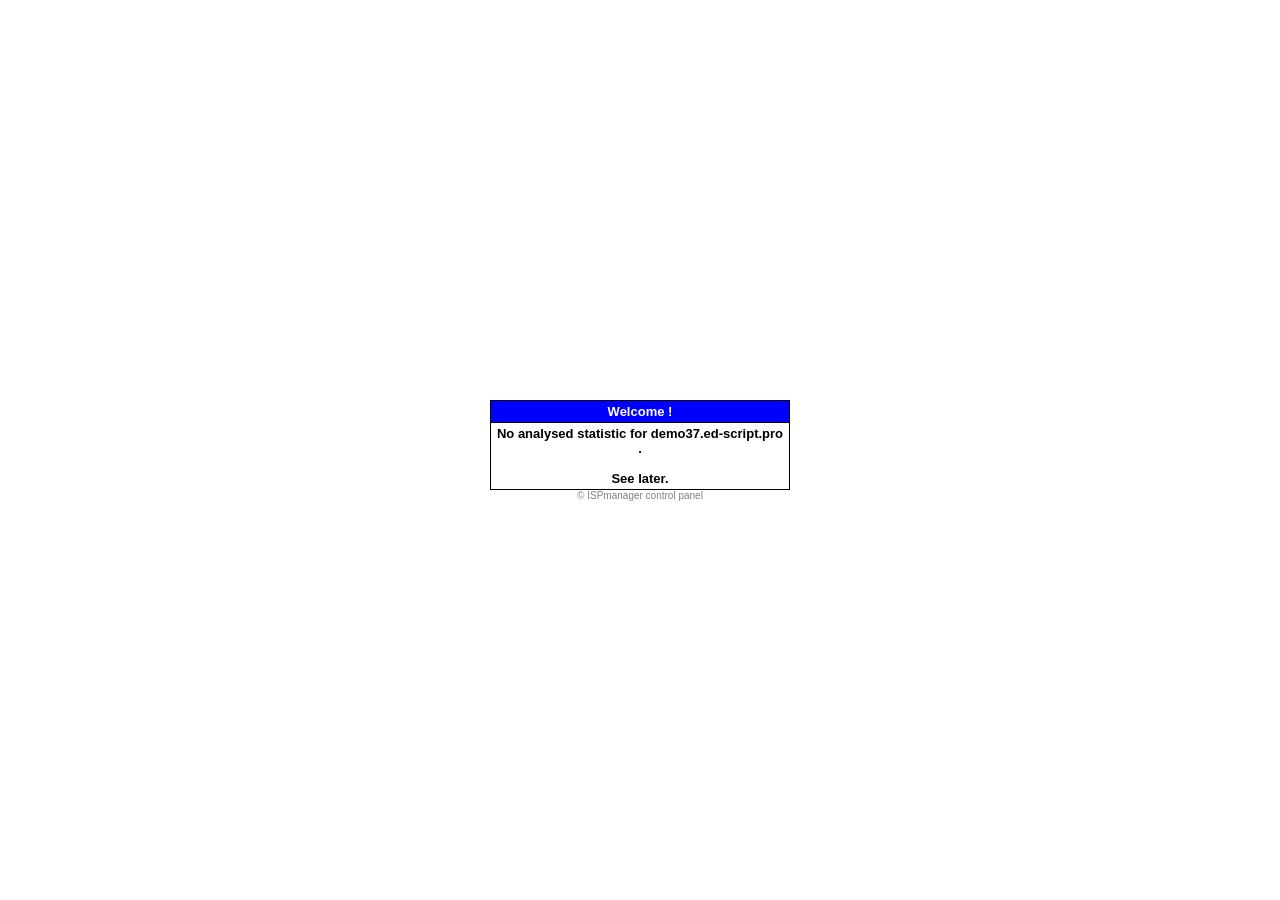
<file: webstat/index.html>
<!DOCTYPE HTML PUBLIC "-//W3C//DTD HTML 4.01 Transitional//EN">

<html>
<body bgcolor="#FFFFFF">
<table border=0 width=100% height=100%>
<tr>
	<td align=center><table border=0 cellpadding=0 cellspacing=0 width=300>
	<tr><td bgcolor=#000000><table border=0 cellpadding=3 cellspacing=1 width=300>
	<tr>
		<td align=center bgcolor=#0000FF><font color=#FFFFFF face='Verdana, Arial, Helvetica, sans-serif' size=2><b>Welcome !</b></font></td>
	</tr>
	<tr>
		<td align=center bgcolor=#FFFFFF><font color=#000000 face='Verdana, Arial, Helvetica, sans-serif' size=2><b>No analysed statistic for demo37.ed-script.pro .<br><br>See later.</b></font></td>
	</tr>
	</table></td></tr></table>
	<a href="http://ispsystem.com" target="_blank" style="text-decoration: none;"><font color=gray face='Verdana, Arial, Helvetica, sans-serif' size=1>&copy; ISPmanager control panel</font></a>
	</td>
</tr>
</table>
</body>
</html>
</file>
